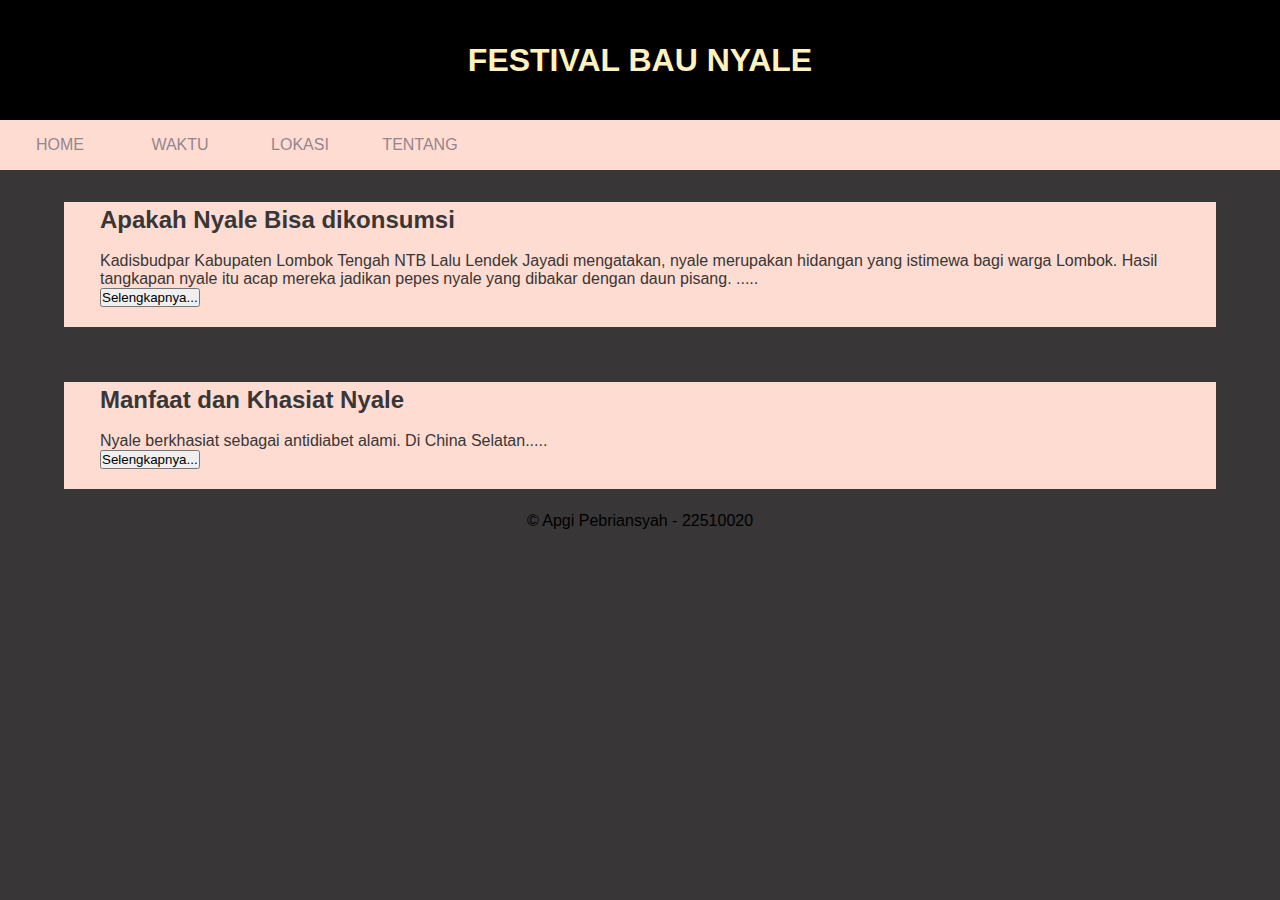
<file: UTS webpage Apgi/Index.html>
<!DOCTYPE html>
<html>
<head>
	<title>BAUNYALE</title>
	<link rel="stylesheet" href="style.css">
</head>
<body>
	<div class="header">
<h1 align="center" >
	<B>FESTIVAL BAU NYALE</B>
</h1>
</div>
<div class="menu">
<ul>
	<li><a href="index.html">HOME</a></li>
	<li><a href="WAKTU.html">WAKTU</a></li>
	<li><a href="LOKASI.html">LOKASI</a></li>
	<li><a href="TENTANG.html">TENTANG</a></li>
</ul>
</div>
<div class="content">
	<div class="border">
<h2>Apakah Nyale Bisa dikonsumsi</h2><br>
<p>Kadisbudpar Kabupaten Lombok Tengah NTB Lalu Lendek Jayadi mengatakan, nyale merupakan hidangan yang istimewa bagi warga Lombok. Hasil tangkapan nyale itu acap mereka jadikan pepes nyale yang dibakar dengan daun pisang.
.....</p>
<p><a href="KONSUMSI.html"><button>Selengkapnya...</button></a>
</p></div></div><br>
<div class="content">
<div class="border">
<h2>Manfaat dan Khasiat Nyale</h2><br>
<p>Nyale berkhasiat sebagai antidiabet alami. Di China Selatan.....</p>
<p><a href="MANFAAT.html"><button>Selengkapnya...</button></a>
</p></div></div><br>
<div class="footer"><p>&copy; Apgi Pebriansyah - 22510020 </p></div>
</body>
</html>
</file>
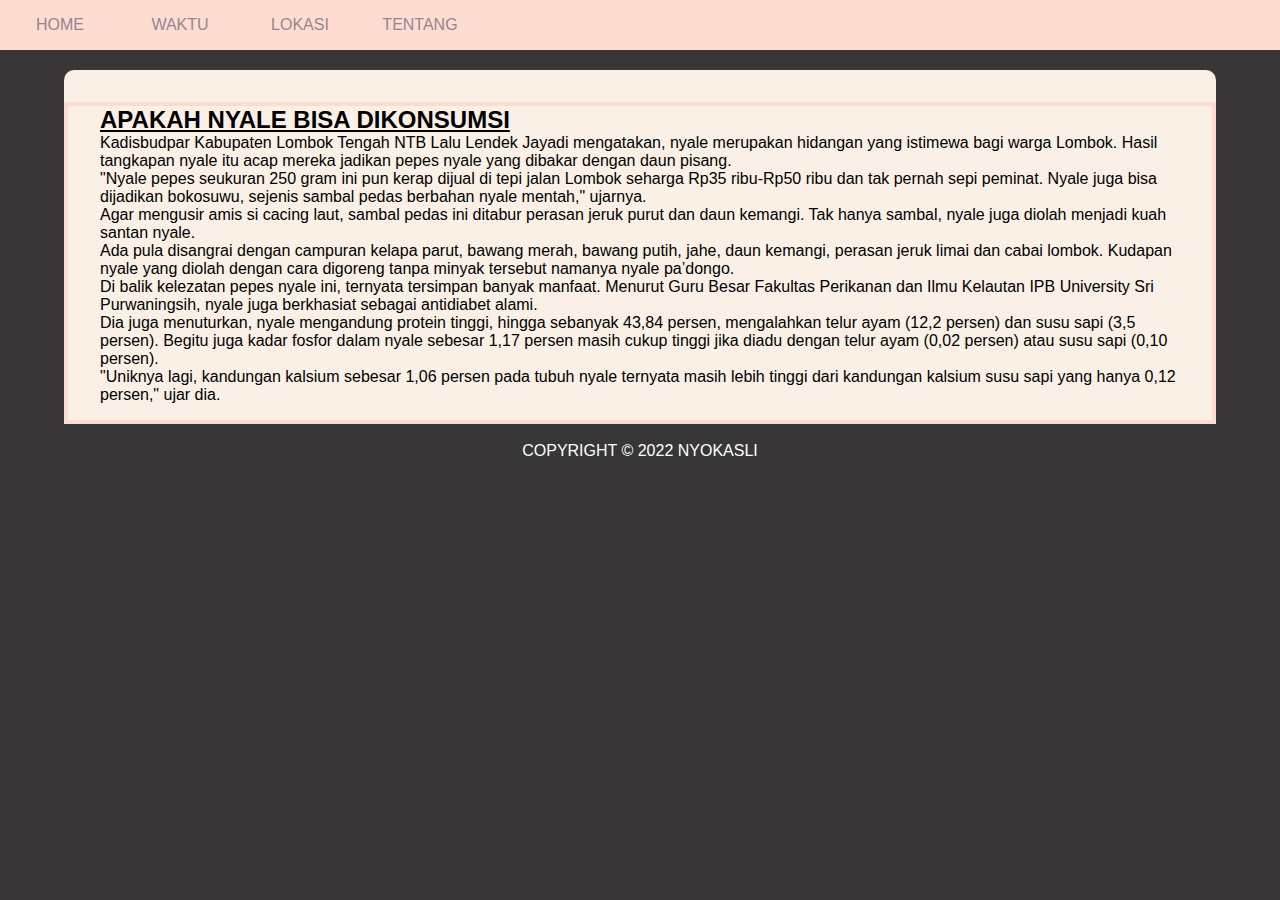
<file: UTS webpage Apgi/KONSUMSI.html>
<!DOCTYPE html>
<html>
<head>
	<title>BAUNYALE</title>
	<link rel="stylesheet" href="style.css">
</head>
<body>
	<div class="header">
</div>
<div class="menu">
<ul>
	<li><a href="index.html">HOME</a></li>
	<li><a href="WAKTU.html">WAKTU</a></li>
	<li><a href="LOKASI.html">LOKASI</a></li>
	<li><a href="TENTANG.html">TENTANG</a></li>
</ul>
</div>
<div class="content2">
	<div class="border">
		<h2>
			<strong><u>APAKAH NYALE BISA DIKONSUMSI</u></strong></h2>
			<p class="sw">
<p>Kadisbudpar Kabupaten Lombok Tengah NTB Lalu Lendek Jayadi mengatakan, nyale merupakan hidangan yang istimewa bagi warga Lombok. Hasil tangkapan nyale itu acap mereka jadikan pepes nyale yang dibakar dengan daun pisang.</p>

<p>"Nyale pepes seukuran 250 gram ini pun kerap dijual di tepi jalan Lombok seharga Rp35 ribu-Rp50 ribu dan tak pernah sepi peminat. Nyale juga bisa dijadikan bokosuwu, sejenis sambal pedas berbahan nyale mentah," ujarnya.</p>

<p>Agar mengusir amis si cacing laut, sambal pedas ini ditabur perasan jeruk purut dan daun kemangi. Tak hanya sambal, nyale juga diolah menjadi kuah santan nyale.</p>

<p>Ada pula disangrai dengan campuran kelapa parut, bawang merah, bawang putih, jahe, daun kemangi, perasan jeruk limai dan cabai lombok. Kudapan nyale yang diolah dengan cara digoreng tanpa minyak tersebut namanya nyale pa’dongo.
</p>
<P>Di balik kelezatan pepes nyale ini, ternyata tersimpan banyak manfaat. Menurut Guru Besar Fakultas Perikanan dan Ilmu Kelautan IPB University Sri Purwaningsih, nyale juga berkhasiat sebagai antidiabet alami.</P>

<P>Dia juga menuturkan, nyale mengandung protein tinggi, hingga sebanyak 43,84 persen, mengalahkan telur ayam (12,2 persen) dan susu sapi (3,5 persen). Begitu juga kadar fosfor dalam nyale sebesar 1,17 persen masih cukup tinggi jika diadu dengan telur ayam (0,02 persen) atau susu sapi (0,10 persen).</P>

<P>"Uniknya lagi, kandungan kalsium sebesar 1,06 persen pada tubuh nyale ternyata masih lebih tinggi dari kandungan kalsium susu sapi yang hanya 0,12 persen," ujar dia.</P>


</p></div></div><br>
<footer>
	<p align="center"><font color="white">COPYRIGHT &copy; 2022 NYOKASLI</font></p>
</footer>
</body>
</html>
</file>
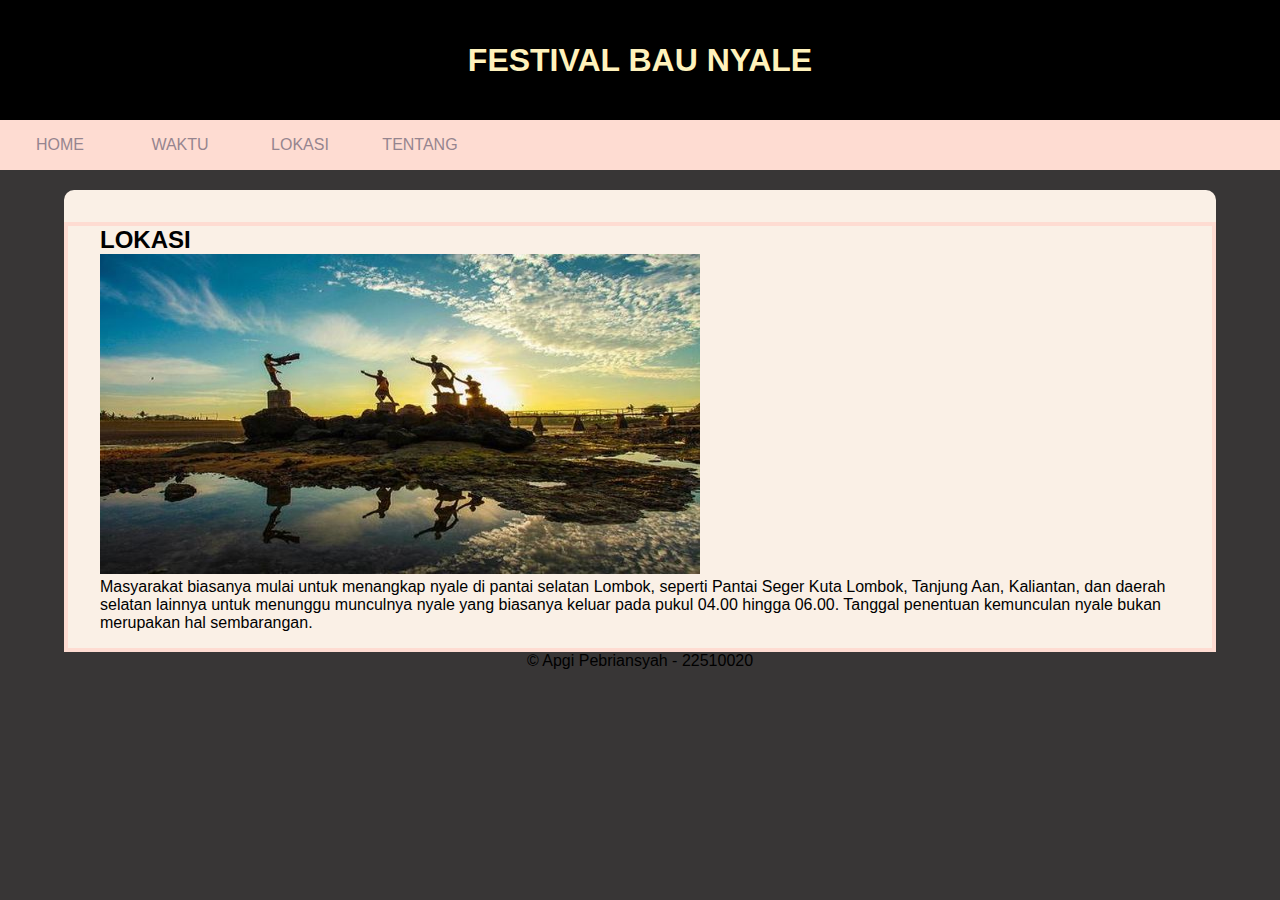
<file: UTS webpage Apgi/LOKASI.html>
<!DOCTYPE html>
<html>
<head>
	<title>BAU NYALE</title>
	<link rel="stylesheet" href="style.css">
</head>
<body>
	<div class="header">
<h1 align="center" >
	<strong>FESTIVAL BAU NYALE</strong>
</h1>
</div>
<div class="menu">
<ul>
	<li><a href="index.html">HOME</a></li>
	<li><a href="WAKTU.html">WAKTU</a></li>
	<li><a href="LOKASI.html">LOKASI</a></li>
	<li><a href="TENTANG.html">TENTANG</a></li>
</ul>
</div>
<div class="content2">
	<div class="border">
		<h2>
			<strong>LOKASI</strong>
		</h2>
		<img src="tentang.jpeg">
		<p>
			Masyarakat biasanya mulai untuk menangkap nyale di pantai selatan Lombok, seperti Pantai Seger Kuta Lombok, Tanjung Aan, Kaliantan, dan daerah selatan lainnya untuk menunggu munculnya nyale yang biasanya keluar pada pukul 04.00 hingga 06.00. Tanggal penentuan kemunculan nyale bukan merupakan hal sembarangan.


		</p></div></div>
		<footer>
<div class="footer"><p>&copy; Apgi Pebriansyah - 22510020 </p></div>
</footer>
</body>
</html>
</file>
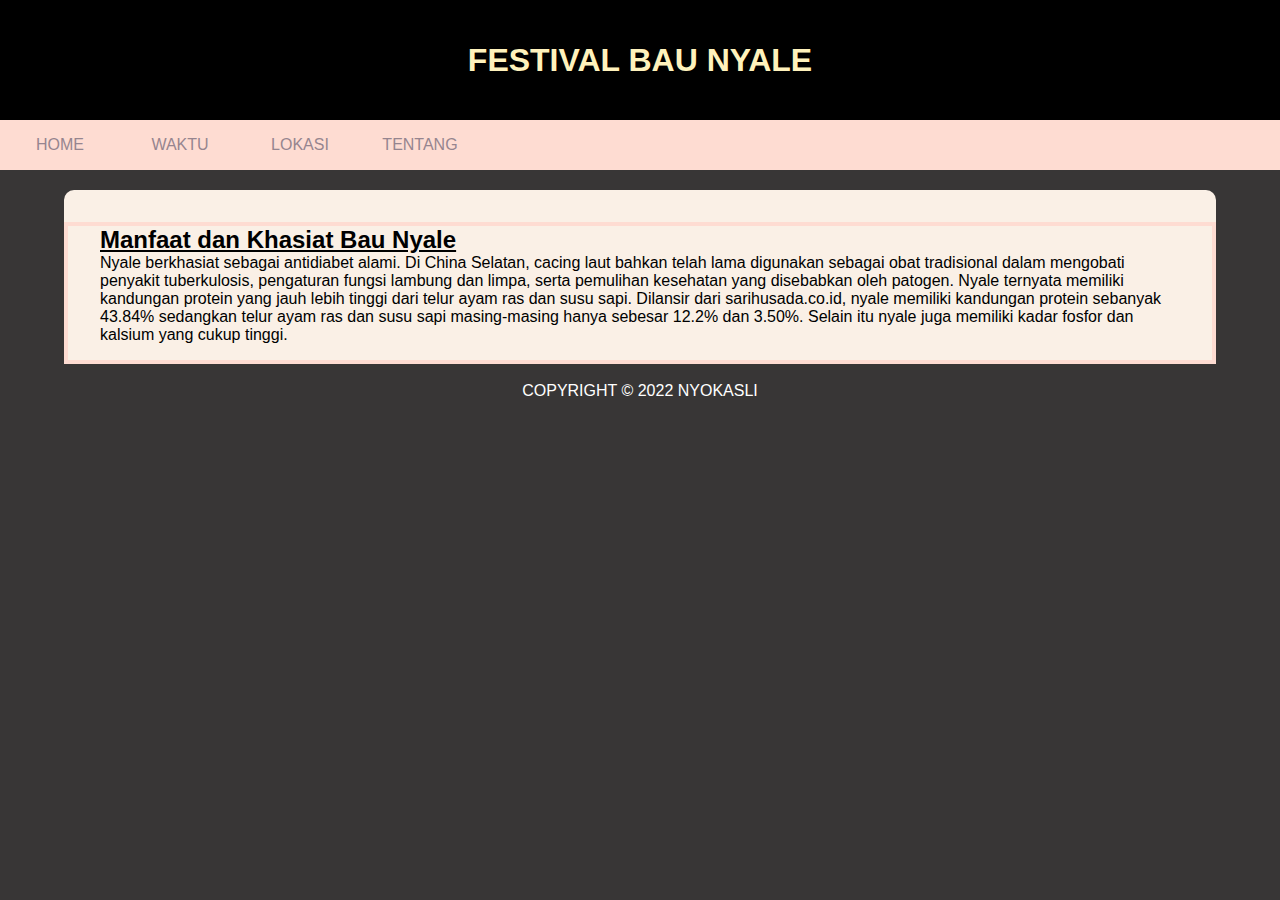
<file: UTS webpage Apgi/MANFAAT.html>
<!DOCTYPE html>
<html>
<head>
	<title>BAUNYALE</title>
	<link rel="stylesheet" href="style.css">
</head>
<body>
	<div class="header">
<h1 align="center" >
	FESTIVAL BAU NYALE
</h1>
</div>
<div class="menu">
<ul>
	<li><a href="index.html">HOME</a></li>
	<li><a href="WAKTU.html">WAKTU</a></li>
	<li><a href="LOKASI.html">LOKASI</a></li>
	<li><a href="TENTANG.html">TENTANG</a></li>
</ul>
</div>
<div class="content2">
	<div class="border">
		<h2>
			<strong><u>Manfaat dan Khasiat Bau Nyale</u></strong></h2>
			<p class="sw">
				<P>Nyale berkhasiat sebagai antidiabet alami. Di China Selatan, cacing laut bahkan telah lama digunakan sebagai obat tradisional dalam mengobati penyakit tuberkulosis, pengaturan fungsi lambung dan limpa, serta pemulihan kesehatan yang disebabkan oleh patogen. Nyale ternyata memiliki kandungan protein yang jauh lebih tinggi dari telur ayam ras dan susu sapi. Dilansir dari sarihusada.co.id, nyale memiliki kandungan protein sebanyak 43.84% sedangkan telur ayam ras dan susu sapi masing-masing hanya sebesar 12.2% dan 3.50%. Selain itu nyale juga memiliki kadar fosfor dan kalsium yang cukup tinggi.</P>



</p></div></div><br>
<footer>
	<p align="center"><font color="white">COPYRIGHT &copy; 2022 NYOKASLI</font></p>
</footer>
</body>
</html>
</file>
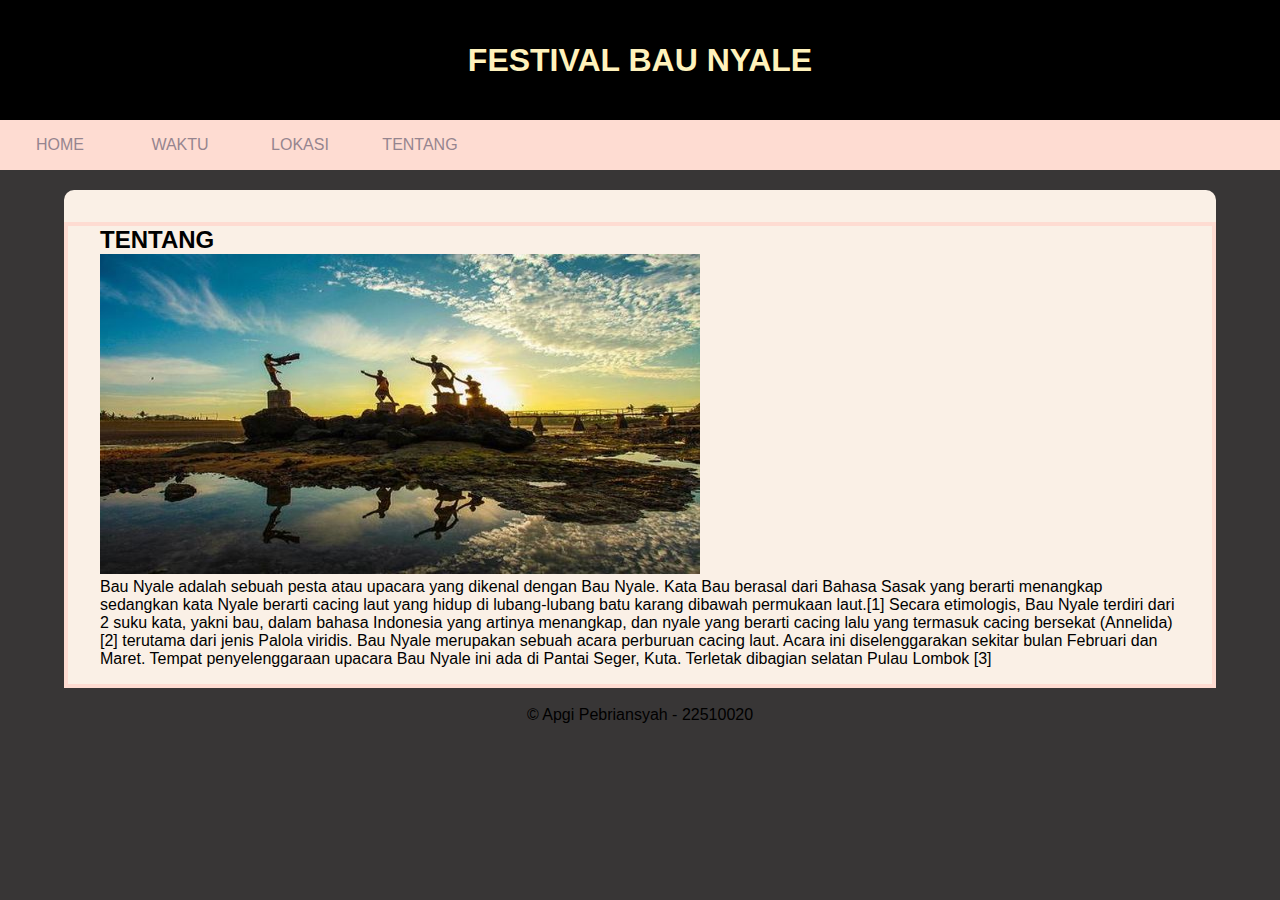
<file: UTS webpage Apgi/TENTANG.html>
<!DOCTYPE html>
<html>
<head>
	<title>BAU NYALE</title>
	<link rel="stylesheet" href="style.css">
</head>
<body>
	<div class="header">
<h1 align="center" >
	FESTIVAL BAU NYALE
</h1>
</div>
<div class="menu">
<ul>
	<li><a href="index.html">HOME</a></li>
	<li><a href="WAKTU.html">WAKTU</a></li>
	<li><a href="LOKASI.html">LOKASI</a></li>
	<li><a href="TENTANG.html">TENTANG</a></li>
</ul>
</div>
<div class="content3">
	<div class="border">
		<h2>
			<strong>TENTANG</strong>
		</h2>
		<img src="tentang.jpeg">
		<p>
			Bau Nyale adalah sebuah pesta atau upacara yang dikenal dengan Bau Nyale. Kata Bau berasal dari Bahasa Sasak yang berarti menangkap sedangkan kata Nyale berarti cacing laut yang hidup di lubang-lubang batu karang dibawah permukaan laut.[1] Secara etimologis, Bau Nyale terdiri dari 2 suku kata, yakni bau, dalam bahasa Indonesia yang artinya menangkap, dan nyale yang berarti cacing lalu yang termasuk cacing bersekat (Annelida)[2] terutama dari jenis Palola viridis.

Bau Nyale merupakan sebuah acara perburuan cacing laut. Acara ini diselenggarakan sekitar bulan Februari dan Maret. Tempat penyelenggaraan upacara Bau Nyale ini ada di Pantai Seger, Kuta. Terletak dibagian selatan Pulau Lombok [3]
 

	</P></div></div><br>
		<footer>
<div class="footer"><p>&copy; Apgi Pebriansyah - 22510020 </p></div>
</footer>
</body>
</html>
</file>
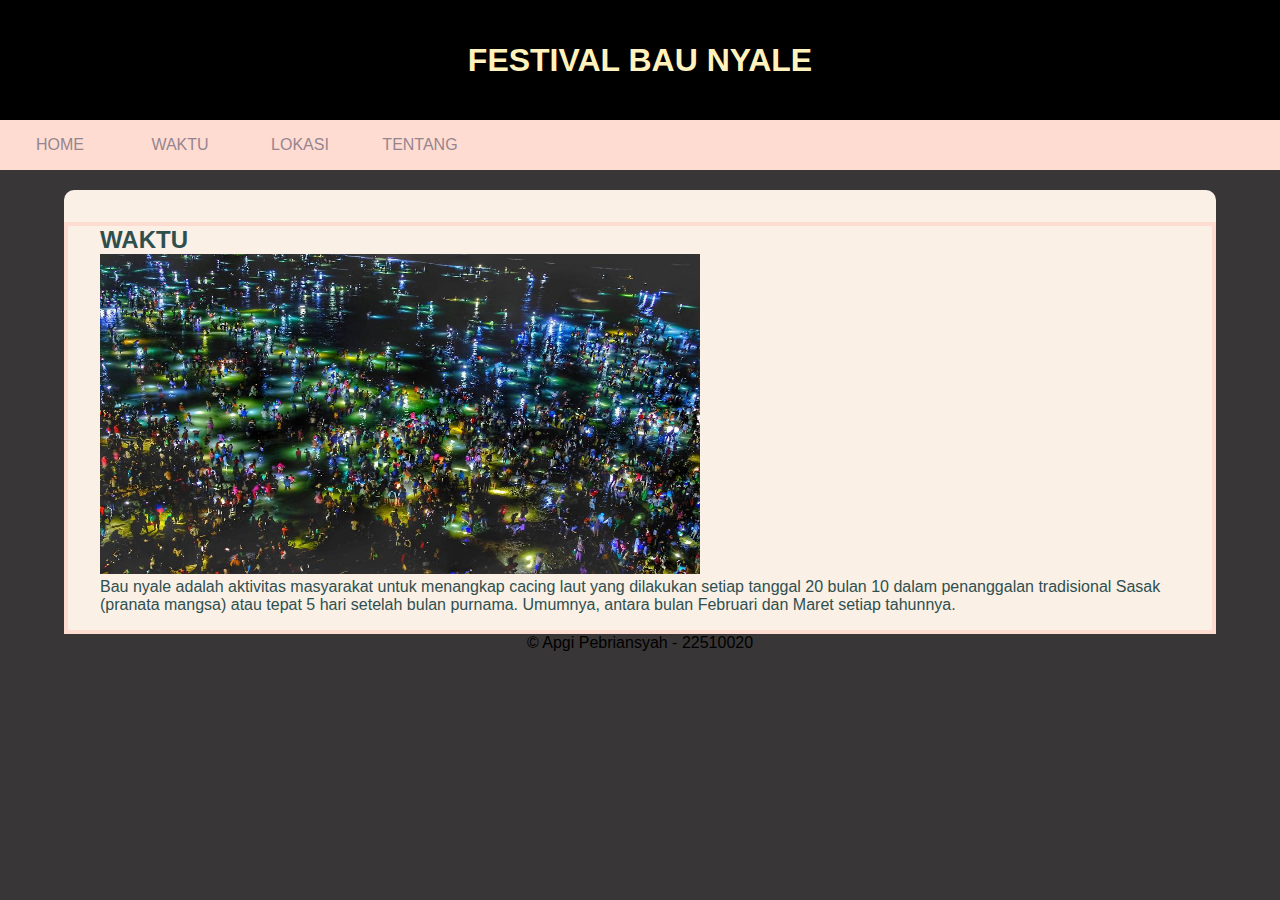
<file: UTS webpage Apgi/WAKTU.html>
<!DOCTYPE html>
<html>
<head>
	<title>BAUNYALE</title>
	<link rel="stylesheet" href="style.css">
</head>
<body>
	<div class="header">
<h1 align="center" >
	FESTIVAL BAU NYALE
</h1>
</div>
<div class="menu">
<ul>
	<li><a href="index.html">HOME</a></li>
	<li><a href="WAKTU.html">WAKTU</a></li>
	<li><a href="LOKASI.html">LOKASI</a></li>
	<li><a href="TENTANG.html">TENTANG</a></li>
</ul>
</div>
<div class="content4">
	<div class="border">
		<h2>
			<strong>WAKTU</strong>
		</h2>
		<img src="waktu.jpg">
		<p>
			Bau nyale adalah aktivitas masyarakat untuk menangkap cacing laut yang dilakukan setiap tanggal 20 bulan 10 dalam penanggalan tradisional Sasak (pranata mangsa) atau tepat 5 hari setelah bulan purnama. Umumnya, antara bulan Februari dan Maret setiap tahunnya.<br>

		
</p>
		</p></div></div>
		<footer>
<div class="footer"><p>&copy; Apgi Pebriansyah - 22510020 </p></div>
</footer>
</body>
</html>
</file>
<file: UTS webpage Apgi/style.css>
*{	
	margin:0;
	padding:0;
}

body{
	background-color: #383636;
	background-size: cover;
	width:100%;
    font-family: 'Jost', sans-serif;
    margin: 0 auto;

}

.header{
	width: 100%;
	margin: auto;
	height: 100%;
	line-height: 120px;
	background: black;
	color:  #fff2bc;
}

.menu{
	background-color: #FEDCD2;
	height: 50px;
	line-height: 50px;
	position: relative;
	width: 100%;
	margin: 0 auto;
	padding: 0 auto;
}


.menu ul {
	list-style: none;
}
.menu ul li a {
	float: left;
	width: 120px;
	display: block;
	border-radius: 10px;
	text-align: center;
	color: #96858F ;
	text-decoration: none;
	transition: 1s;
}

.menu ul li a:hover {
	background-color: #9099A2;
	border-radius: 10px;
	display: block;
}

.content{
	width: 90%;
	margin: auto;
	margin-top: 20px;
	margin-bottom: 5px;
	height: 100%;
	background: #FEDCD2;
	color: #383636;
}

.content4{
	width: 90%;
	margin: auto;
	margin-top: 20px;
	height: 100%;
	padding: 0.1px;
	background: #FAF0E6;
	border-radius: 10px;
	color: #2F4F4F;
}

.content3{
	width: 90%;
	margin: auto;
	margin-top: 20px;
	height: 100%;
	padding: 0.1px;
	background: #FAF0E6;
	border-radius: 10px;
	color: black;
}

.content2{
	width: 90%;
	margin: auto;
	margin-top: 20px;
	height: 100%;
	padding: 0.1px;
	background: #FAF0E6;
	border-radius: 10px;
	color: black;
}

.border{
	border: 4px solid #FEDCD2;
	margin-top: 2pc;
	padding-bottom: 1pc;
	padding-left: 2pc;
	padding-right: 2pc;
}
.sw{
	font-size: 20px;
}
.border img{
	width: 600px;
	height: 320px;
}
.footer{
	text-align: center;
	clear: both;
}
</file>
